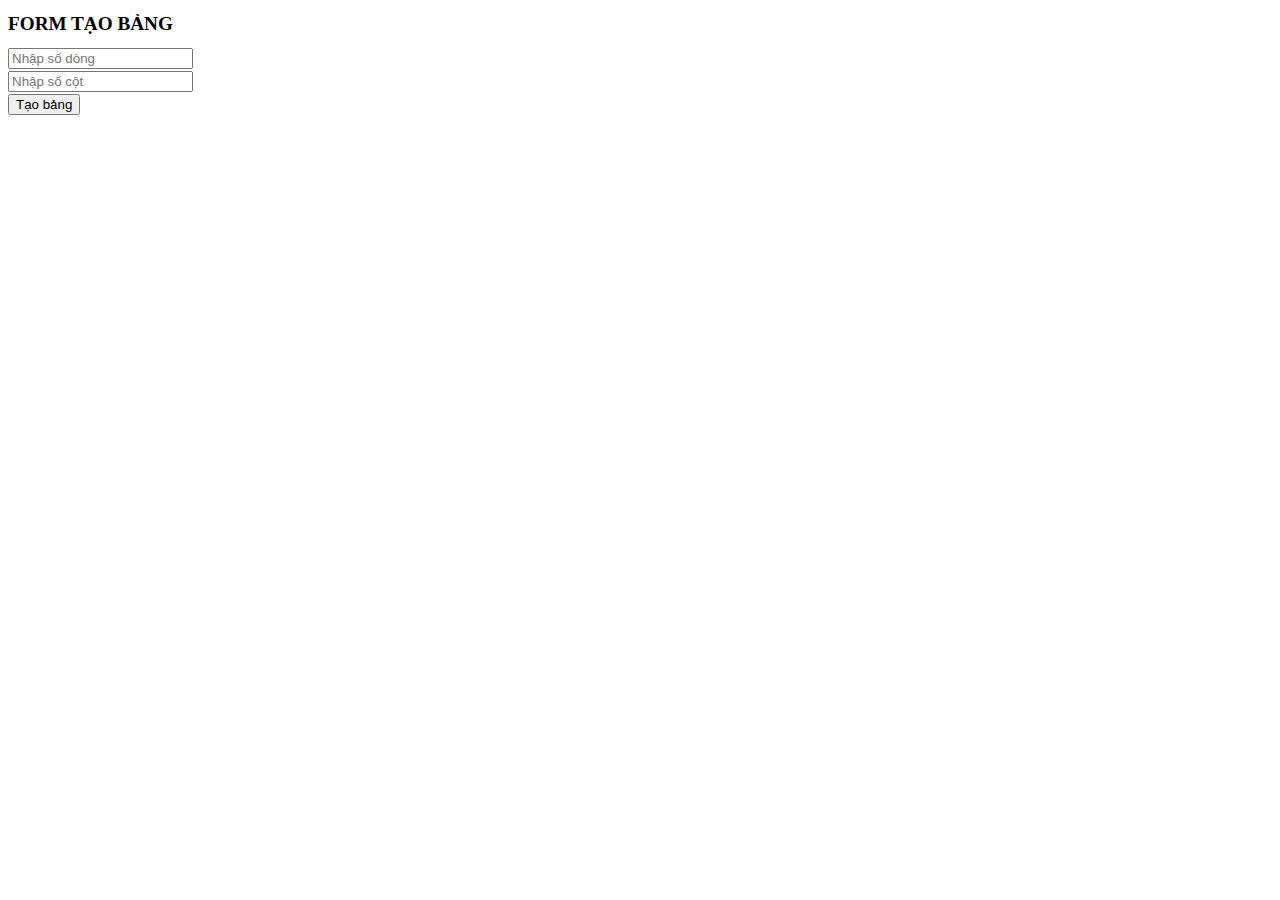
<file: CI_session1_hw1/index.html>
<!DOCTYPE html>
<html lang="en">
<head>
    <meta charset="UTF-8">
    <meta http-equiv="X-UA-Compatible" content="IE=edge">
    <meta name="viewport" content="width=device-width, initial-scale=1.0">
    <title>Document</title>
</head>
<body>
    <div id="Container">
        <h1 style="font-size: 1.2rem;">FORM TẠO BẢNG </h1>
        <form id="form">
            <input id ="row" type="text" placeholder="Nhập số dòng">
            <br>
            <input style="margin-top: 2px;" id="column" type="text" placeholder="Nhập số cột">
            <br>
            <input style="margin-top: 2px; " type="button" onclick="createTable()" value="Tạo bảng">
        </form>
    </div>
    <script src="js/main.js"></script>
</body>
</html>
</file>
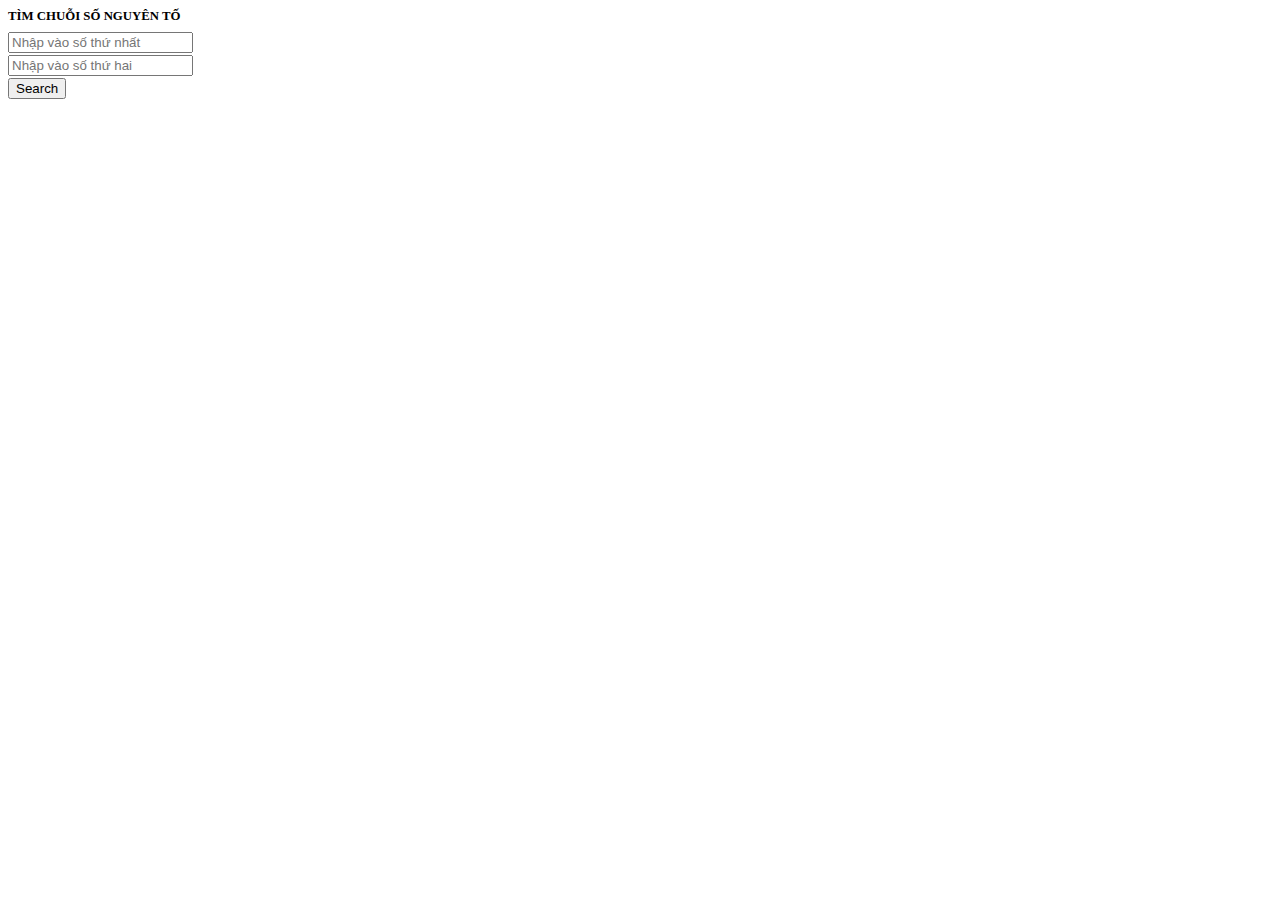
<file: CI_session2_hw2/index.html>
<!DOCTYPE html>
<html lang="en">
<head>
    <meta charset="UTF-8">
    <meta http-equiv="X-UA-Compatible" content="IE=edge">
    <meta name="viewport" content="width=device-width, initial-scale=1.0">
    <title>Document</title>
</head>
<body>
    <div id="main">
        <h1 style="font-size: 0.8rem;">TÌM CHUỖI SỐ NGUYÊN TỐ</h1>
        <input type="text" id="number1st" placeholder="Nhập vào số thứ nhất"> 
        <br>
        <input style="margin-top: 2px;" type="text" id="number2nd" placeholder="Nhập vào số thứ hai">
        <br>
        <input style="margin-top: 2px;" type="button" value="Search" onclick="searchNumber()">
    </div>
    <br>
    <div id="Container">

    </div>
    <script src="js/main.js"></script>
</body>
</html>
</file>
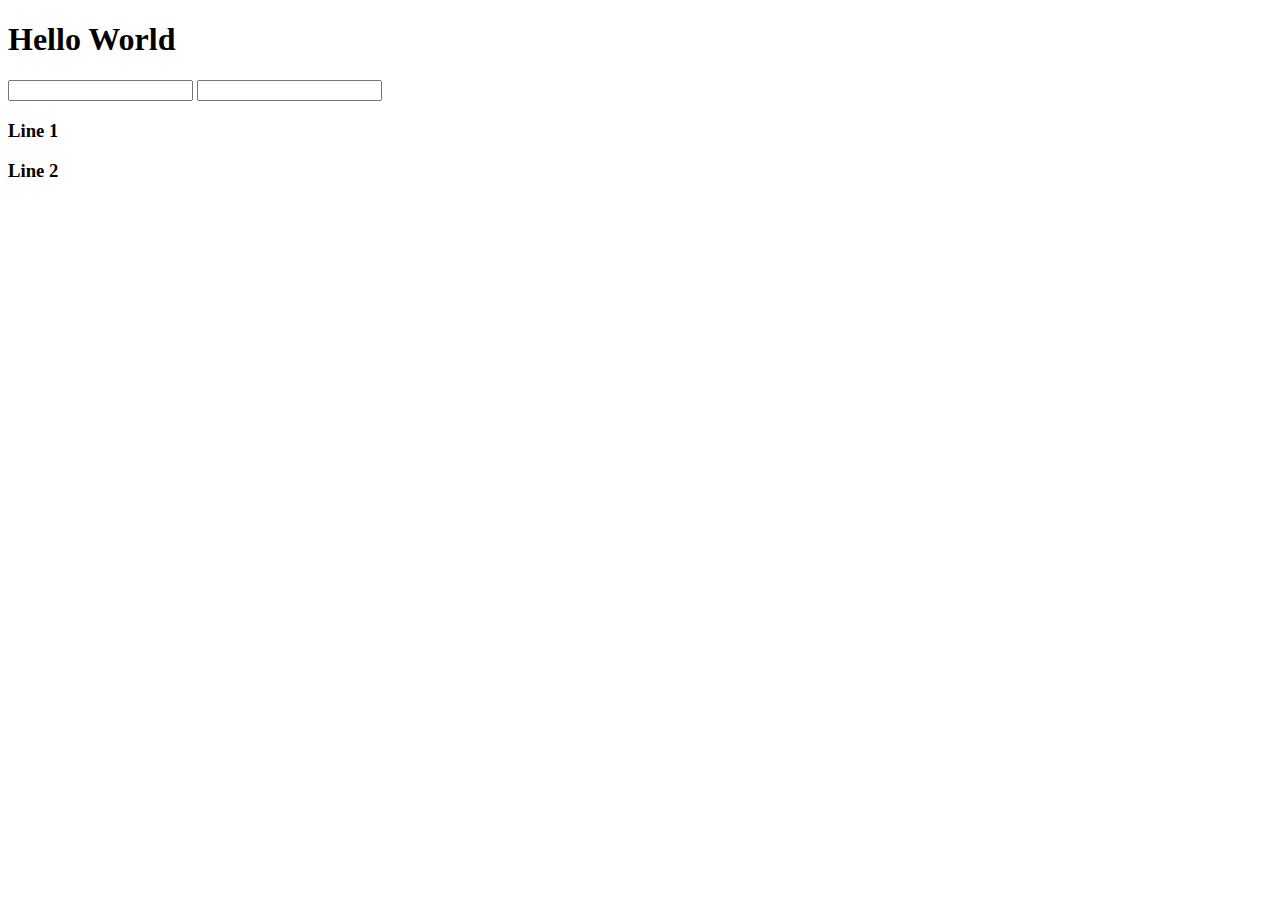
<file: Session_5/index.html>
<!DOCTYPE html>
<html lang="en">
<head>
    <meta charset="UTF-8">
    <meta http-equiv="X-UA-Compatible" content="IE=edge">
    <meta name="viewport" content="width=device-width, initial-scale=1.0">
    <title>Document</title>
</head>
<body>
    <h1 id="title">Hello World</h1>
    <input type="text" id="username">
    <input type="password" id="password">
    <div id="area">
        <h3>Line 1</h3>
        <h3>Line 2</h3>
    </div>
    <!--Ghi chú-->
    <script src="main.js"></script>
</body>
</html>
</file>
